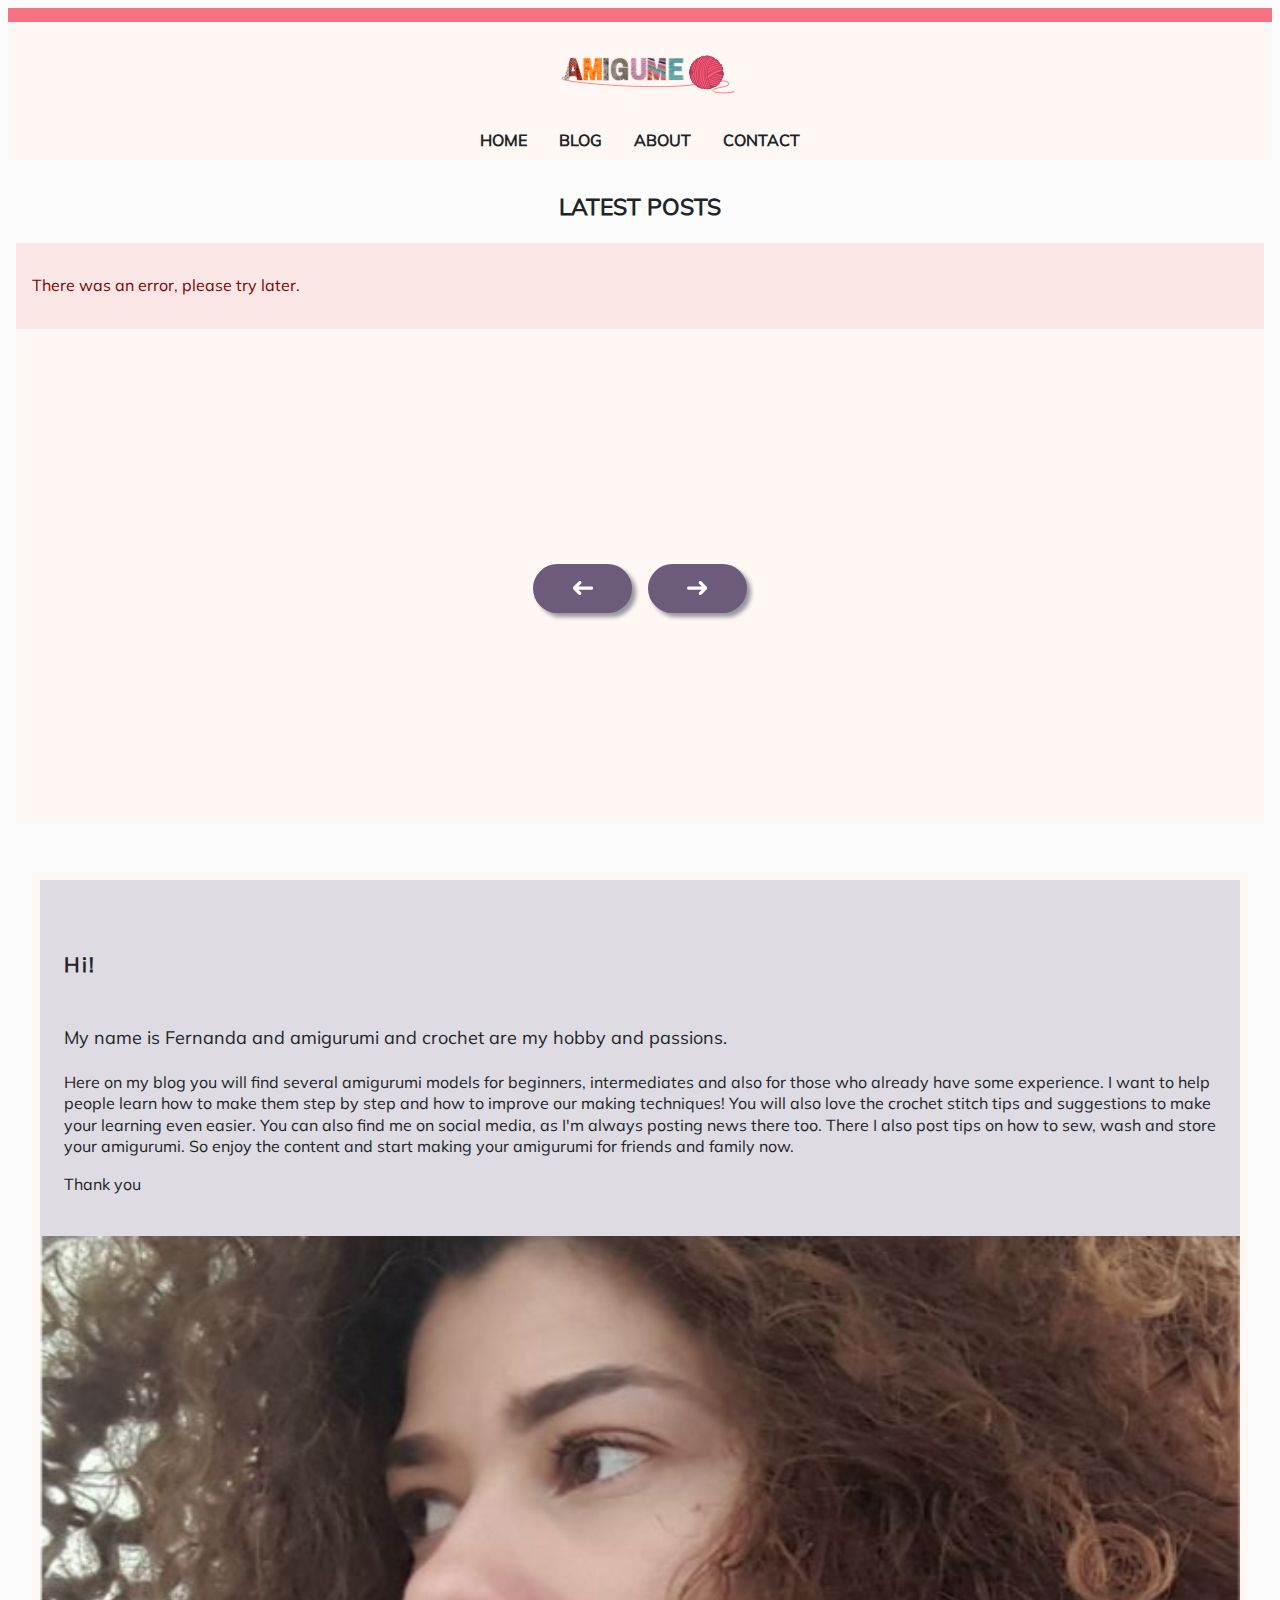
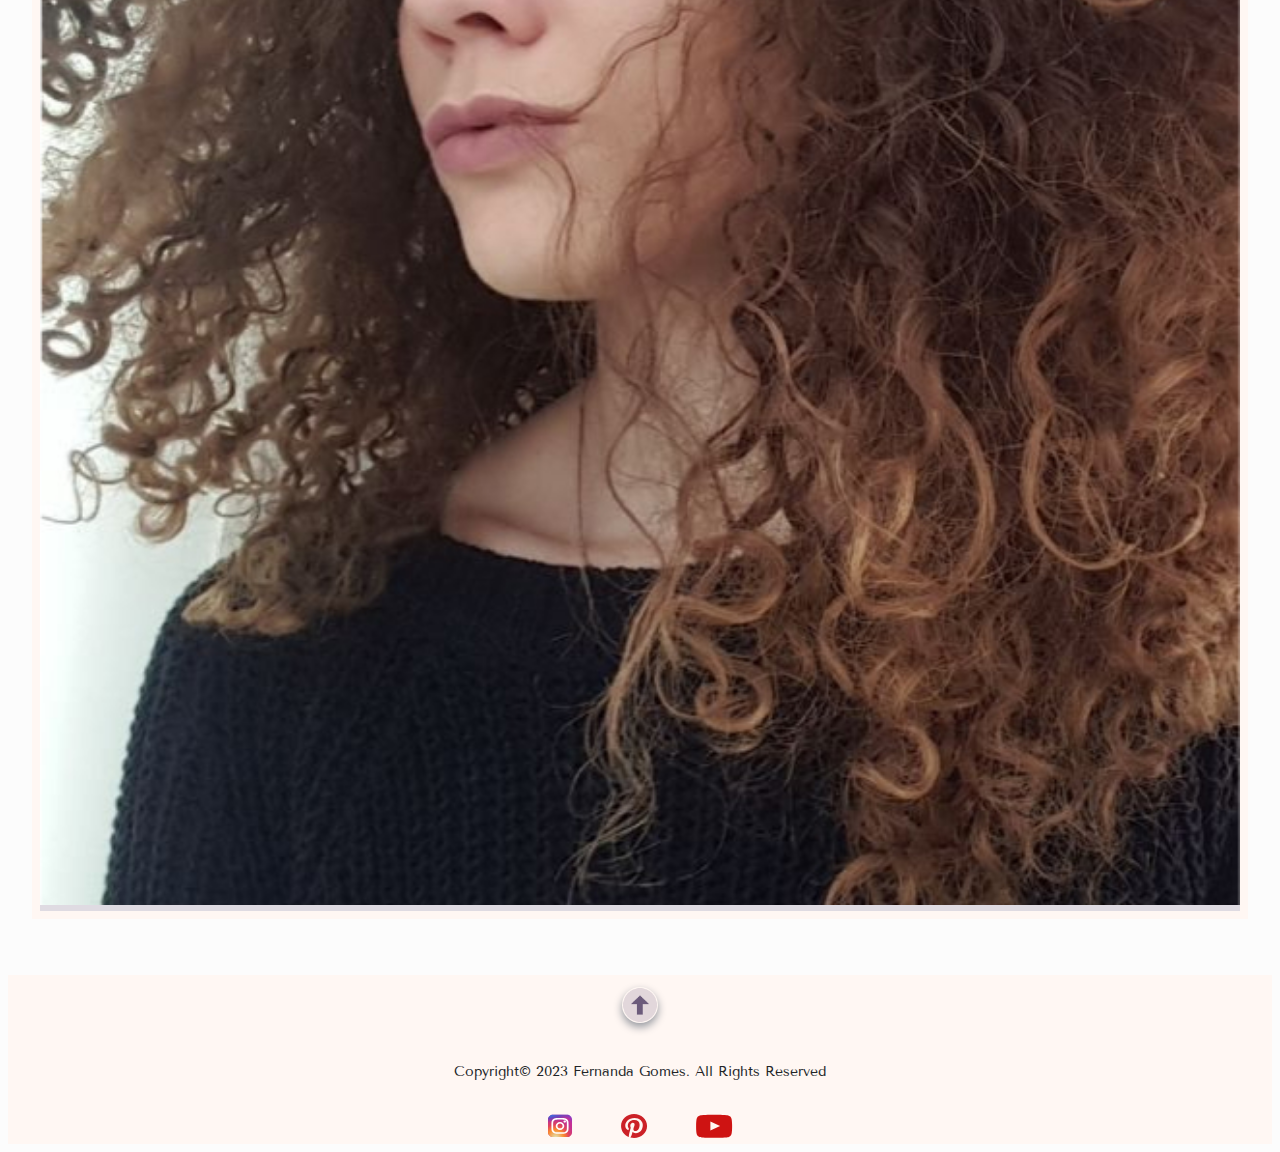
<file: index.html>
<!DOCTYPE html>
<html lang="en">

<head>
    <meta charset="UTF-8">
    <meta http-equiv="X-UA-Compatible" content="IE=edge">
    <meta name="viewport" content="width=device-width, initial-scale=1.0">
    <meta name="description"
        content="This Amigume blog provides you with many free amigurumi patterns and easy to make.">
    <title>Amigume | Home </title>
    <link rel="icon" type="image/x-icon" href="favicon.ico">
    <link rel="stylesheet" href="./css/index.css">
    <script type="module" src="./js/index.js"></script>
    <!-- Hotjar Tracking Code for Amigume -->
    <script>
        (function (h, o, t, j, a, r) {
            h.hj = h.hj || function () { (h.hj.q = h.hj.q || []).push(arguments) };
            h._hjSettings = { hjid: 3756760, hjsv: 6 };
            a = o.getElementsByTagName('head')[0];
            r = o.createElement('script'); r.async = 1;
            r.src = t + h._hjSettings.hjid + j + h._hjSettings.hjsv;
            a.appendChild(r);
        })(window, document, 'https://static.hotjar.com/c/hotjar-', '.js?sv=');
    </script>
</head>

<body>
    <!-- spinner -->
    <div id="loader" class="loading-indicator">
    </div>

    <div class="main-container">
        <header>
            <div class="logo">
                <a href="index.html">
                    <img src="assets/icons/logo.svg" alt="logo">
                </a>
            </div>
            <nav aria-label="main menu">
                <a class="active" href="index.html">HOME</a>
                <a href="posts.html">BLOG</a>
                <a href="about.html">ABOUT</a>
                <a href="contact.html">CONTACT</a>
            </nav>
        </header>

        <section class="latest-posts">
            <h1 class="page-title">
                Latest posts
            </h1>

            <!-- message error -->
            <div id="error" class="error">
                <p>There was an error, please try later.</p>
            </div>

            <!-- template card -->
            <template id="post">
                <div class="item">
                    <div class="img-carousel">
                        <a><img></a>
                    </div>
                    <div class="card-content">
                        <a>
                            <h2></h2>
                        </a>
                    </div>
                </div>
            </template>

            <!-- carousel -->
            <div id="carousel" class="carousel">
                <div id="items" class="items">
                </div>

                <div id="box-cta" class="box-cta">
                    <button id="backward-arrow" type="button" class="cta">
                        <img src="./assets/icons/backward-arrow.svg" alt="backward-arrow">
                    </button>
                    <button id="forward-arrow" type="button" class="cta">
                        <img src="./assets/icons/forward-arrow.svg" alt="forward-arrow">
                    </button>

                    <button id="backward-arrow-mobile" type="button" class="cta">
                        <img src="./assets/icons/backward-arrow.svg" alt="backward-arrow">
                    </button>
                    <button id="forward-arrow-mobile" type="button" class="cta">
                        <img src="./assets/icons/forward-arrow.svg" alt="forward-arrow">
                    </button>

                </div>
            </div>
        </section>

        <main>
            <div>
                <div class="container-welcome">
                    <div class="content">
                        <h2>Hi!</h2>
                        <h3>My name is Fernanda and amigurumi and crochet are my hobby and passions.</h3>
                        <p>Here on my blog you will find several amigurumi models for beginners, intermediates and
                            also for
                            those who already have
                            some experience. I want to help people learn how to make them step by step and how to
                            improve
                            our making techniques!
                            You will also love the crochet stitch tips and suggestions to make your learning even
                            easier.
                            You can also find me on
                            social media, as I'm always posting news there too. There I also post tips on how to
                            sew, wash
                            and store your amigurumi.
                            So enjoy the content and start making your amigurumi for friends and family now.</p>
                        <p>Thank you</p>
                    </div>

                    <div class="welcome-img">
                        <img src="./assets/images/blog/profil.photo.jpg" alt="blogger photo">
                    </div>
                </div>
            </div>
        </main>

        <footer>
            <a class="goto-top" href="#">

                <img src="assets/icons/arrow-go-to-top-svgrepo.com.png" alt="arrow up">
            </a>
            <div>
                <small>Copyright&copy; 2023 Fernanda Gomes. All Rights Reserved</small>
            </div>

            <div>
                <div class="footer-box social-media-footer">
                    <a href="https://www.instagram.com"><img src="assets/icons/icon-instagram-1-svgrepo.com.svg"
                            alt="icon Instagram"></a>
                    <a href="https://www.pinterest.com/"><img src="assets/icons/icon-pinterest-color-svgrepo.com.svg"
                            alt="icon Pinterest"></a>
                    <a href="https://www.youtube.com"><img src="assets/icons/icon-youtube-color-svgrepo.com.svg"
                            alt="icon Youtube"></a>
                </div>
            </div>
        </footer>
    </div>
</body>

</html>
</file>
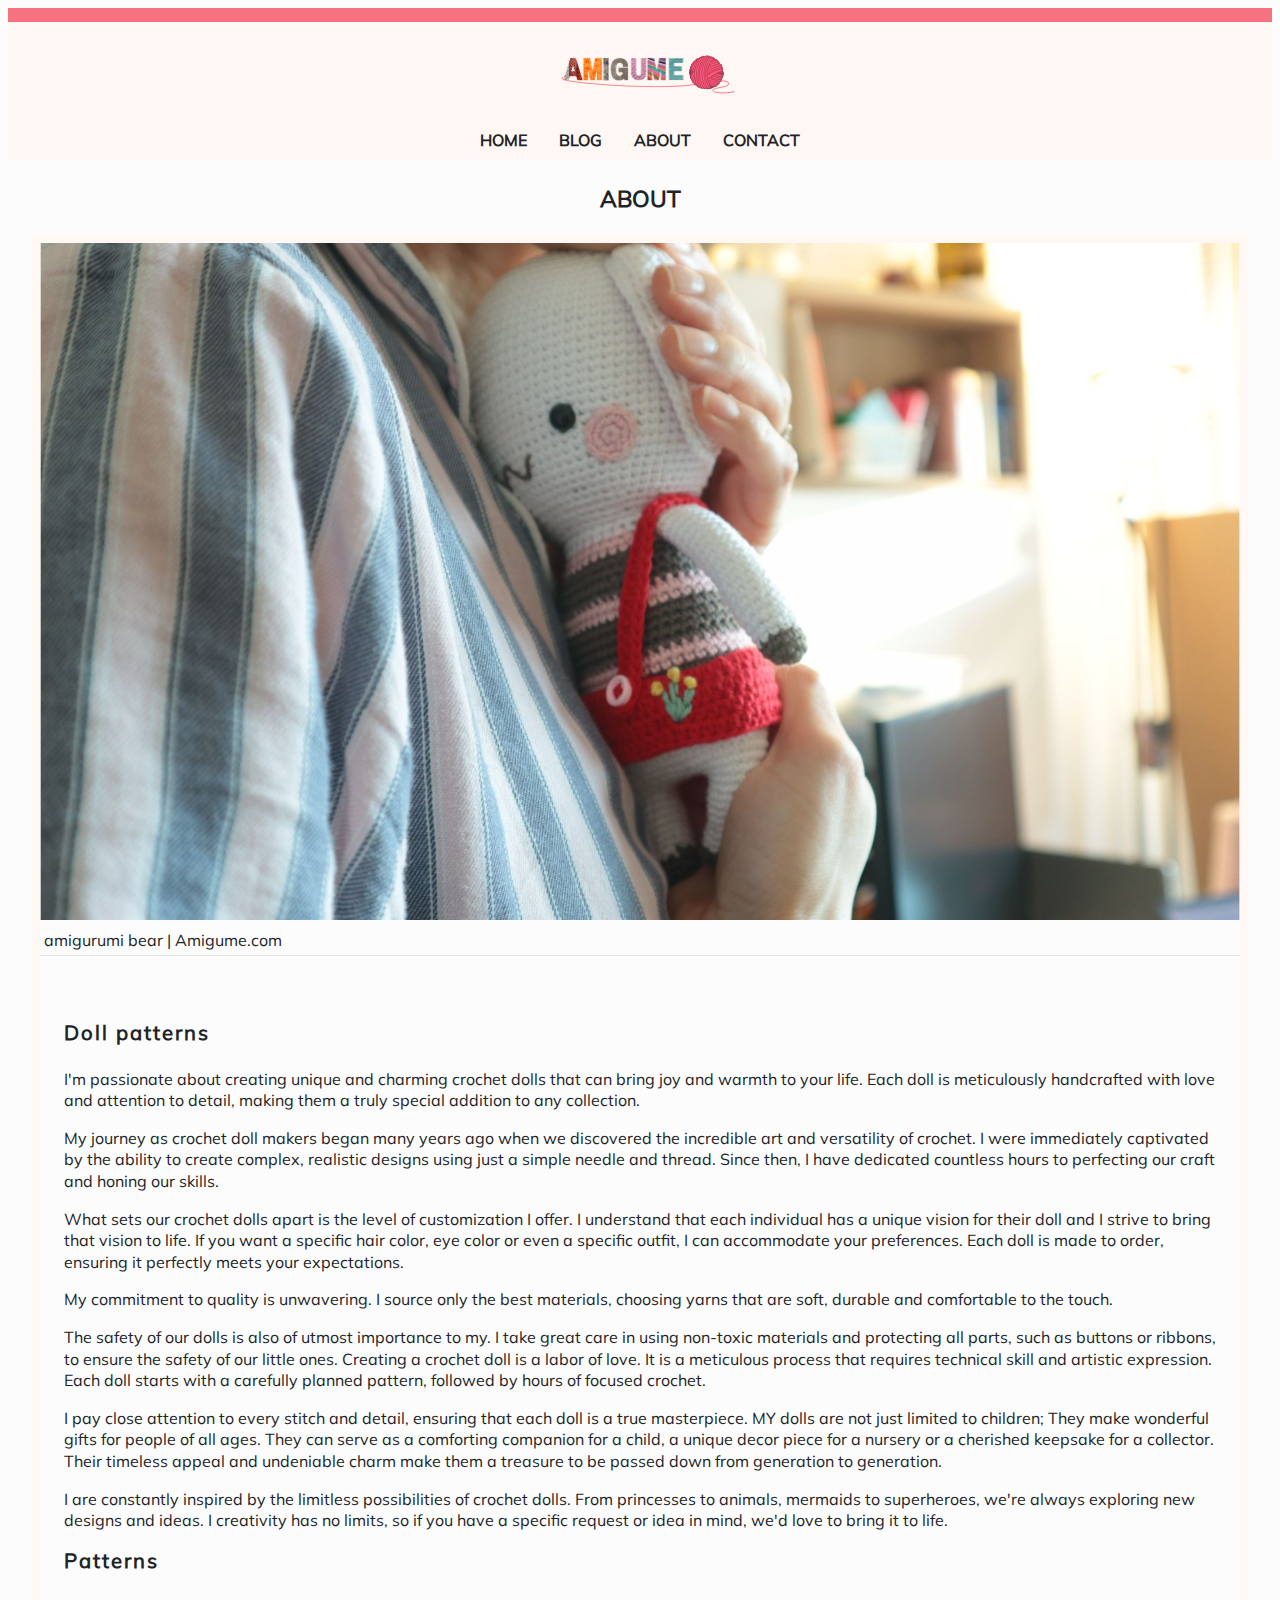
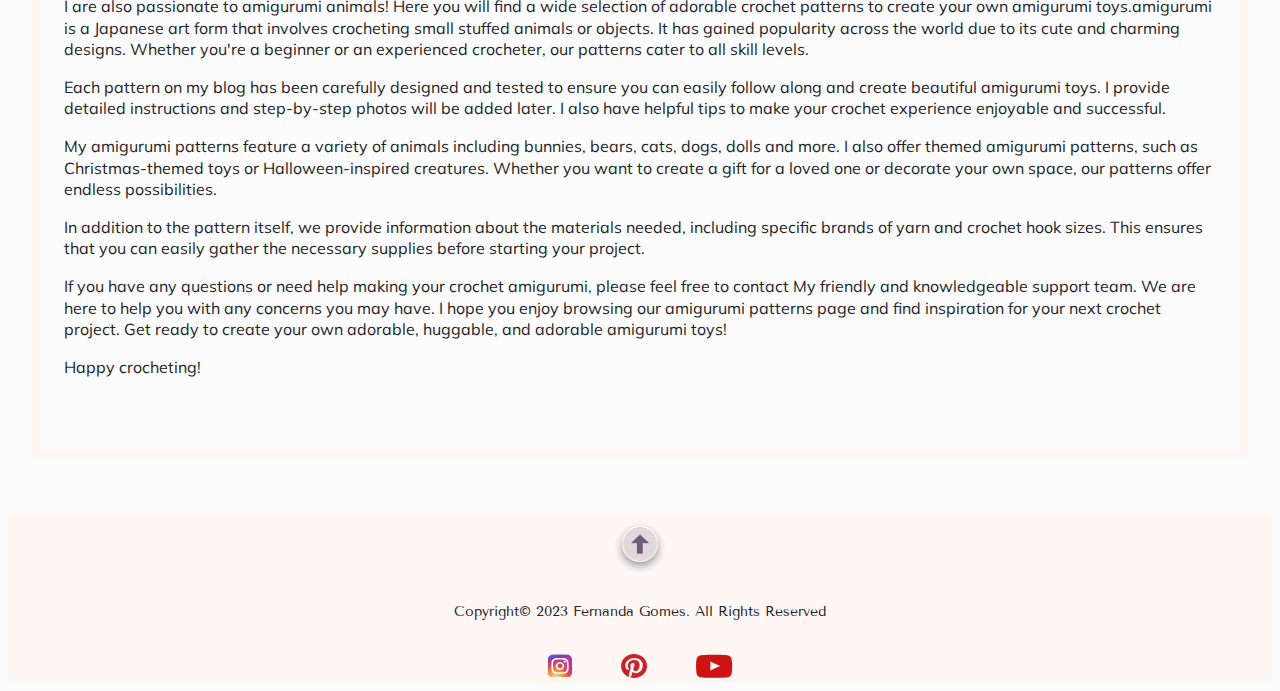
<file: about.html>
<!DOCTYPE html>
<html lang="en">

<head>
    <meta charset="UTF-8">
    <meta http-equiv="X-UA-Compatible" content="IE=edge">
    <meta name="viewport" content="width=device-width, initial-scale=1.0">
    <meta name="description"
        content="Each pattern on my blog has been carefully designed and tested to ensure you can easily follow along and create beautiful amigurumi toys.">
    <title>Amigume | About </title>
    <link rel="icon" type="image/x-icon" href="favicon.ico">
    <link rel="stylesheet" href="./css/about.css">
    <!-- Hotjar Tracking Code for Amigume -->
    <script>
        (function (h, o, t, j, a, r) {
            h.hj = h.hj || function () { (h.hj.q = h.hj.q || []).push(arguments) };
            h._hjSettings = { hjid: 3756760, hjsv: 6 };
            a = o.getElementsByTagName('head')[0];
            r = o.createElement('script'); r.async = 1;
            r.src = t + h._hjSettings.hjid + j + h._hjSettings.hjsv;
            a.appendChild(r);
        })(window, document, 'https://static.hotjar.com/c/hotjar-', '.js?sv=');
    </script>
</head>

<body>
    <div class="main-container">
        <header>
            <div class="logo">
                <a href="index.html">
                    <img src="assets/icons/logo.svg" alt="logo">
                </a>
            </div>
            <nav aria-label="main menu">
                <a href="index.html">HOME</a>
                <a href="posts.html">BLOG</a>
                <a href="about.html">ABOUT</a>
                <a href="contact.html">CONTACT</a>
            </nav>
        </header>

        <div class="title">
            <h1 class="page-title">About</h1>
        </div>

        <main>
            <article>
                <figure>
                    <img src="./assets/images/blog/blogger-photo.jpg" alt="Blogger photo">
                    <figcaption>amigurumi bear | Amigume.com</figcaption>
                </figure>
                <div class="post-content">
                    <h2>Doll patterns</h2>
                    <p>I'm passionate about creating unique and charming crochet dolls that can bring joy and warmth to
                        your life.
                        Each doll is meticulously handcrafted with love and attention to detail, making them a truly
                        special addition to any
                        collection.
                    </p>
                    <p>My journey as crochet doll makers began many years ago when we discovered the incredible art and
                        versatility of crochet.
                        I were immediately captivated by the ability to create complex, realistic designs using just a
                        simple needle and thread.
                        Since then, I have dedicated countless hours to perfecting our craft and honing our skills.
                    </p>
                    <p>What sets our crochet dolls apart is the level of customization I offer.
                        I understand that each individual has a unique vision for their doll and I strive to bring that
                        vision to life. If you
                        want a specific hair color,
                        eye color or even a specific outfit,
                        I can accommodate your preferences. Each doll is made to order, ensuring it perfectly meets your
                        expectations.
                    </p>
                    <p>My commitment to quality is unwavering.
                        I source only the best materials, choosing yarns that are soft, durable and comfortable to the
                        touch.
                    </p>
                    <p>The safety of our dolls is also of utmost importance to my.
                        I take great care in using non-toxic materials and protecting all parts, such as buttons or
                        ribbons, to ensure the
                        safety of our little ones.
                        Creating a crochet doll is a labor of love. It is a meticulous process that requires technical
                        skill and artistic
                        expression.
                        Each doll starts with a carefully planned pattern, followed by hours of focused crochet.
                    </p>
                    <p>I pay close attention to every stitch and detail, ensuring that each doll is a true masterpiece.
                        MY dolls are not just limited to children; They make wonderful gifts for people of all ages.
                        They can serve as a comforting companion for a child,
                        a unique decor piece for a nursery or a cherished keepsake for a collector.
                        Their timeless appeal and undeniable charm make them a treasure to be passed down from
                        generation to generation.
                    </p>
                    <p>I are constantly inspired by the limitless possibilities of crochet dolls.
                        From princesses to animals, mermaids to superheroes, we're always exploring new designs and
                        ideas.
                        I creativity has no limits, so if you have a specific request or idea in mind, we'd love to
                        bring it to life.
                    </p>
                    <h2>Patterns</h2>
                    <p>I are also passionate to amigurumi animals!
                        Here you will find a wide selection of adorable crochet patterns to create your own amigurumi
                        toys.amigurumi is a Japanese art form that involves crocheting small stuffed animals or objects.
                        It has gained popularity across the world due to its cute and charming designs.
                        Whether you're a beginner or an experienced crocheter, our patterns cater to all skill levels.
                    </p>
                    <p>Each pattern on my blog has been carefully designed and tested to ensure you can easily follow
                        along and create
                        beautiful amigurumi toys.
                        I provide detailed instructions and step-by-step photos will be added later.
                        I also have helpful tips to make your crochet experience enjoyable and successful.
                    </p>
                    <p>My amigurumi patterns feature a variety of animals including bunnies, bears, cats, dogs, dolls
                        and more.
                        I also offer themed amigurumi patterns, such as Christmas-themed toys or Halloween-inspired
                        creatures.
                        Whether you want to create a gift for a loved one or decorate your own space, our patterns offer
                        endless possibilities.
                    </p>
                    <p>In addition to the pattern itself, we provide information about the materials needed, including
                        specific brands of yarn
                        and crochet hook sizes.
                        This ensures that you can easily gather the necessary supplies before starting your project.
                    </p>
                    <p>If you have any questions or need help making your crochet amigurumi, please feel free to contact
                        My friendly and knowledgeable support team. We are here to help you with any concerns you may
                        have.
                        I hope you enjoy browsing our amigurumi patterns page and find inspiration for your next crochet
                        project.
                        Get ready to create your own adorable, huggable, and adorable amigurumi toys!</p>
                    <p>Happy crocheting!</p>
                </div>
            </article>
        </main>

        <aside class="whoiam">
            <div>
                <div>
                    <figure>
                        <img src="./assets/images/blog/profile.photo.png" alt="profile image" class="fit-image">
                    </figure>
                </div>

                <section>
                    <h2>Hi!</h2>

                    <h3>
                        My name is Fernanda and amigurumi and crochet are my hobby and passions.
                    </h3>

                    <p>Here on my blog you will find several amigurumi models for beginners,
                        intermediates and
                        also
                        for
                        those who already have
                        some experience. I want to help people learn how to make them step by step and how
                        to
                        improve
                        our
                        making techniques!
                    </p>

                    <p>You will also love the crochet stitch tips and suggestions to make your learning
                        even
                        easier. You
                        can also find me on
                        social media, as I'm always posting news there too. There I also post tips on how to
                        sew,
                        wash and
                        store your amigurumi.
                    </p>

                    <p>
                        So enjoy the content and start making your amigurumi for friends and family now.
                    </p>
                    <p>Thank you</p>
                </section>
            </div>
        </aside>

        <footer>
            <a class="goto-top" href="#">

                <img src="assets/icons/arrow-go-to-top-svgrepo.com.png" alt="arrow up">
            </a>

            <div>
                <small>Copyright&copy; 2023 Fernanda Gomes. All Rights Reserved</small>
            </div>

            <div>
                <div class="footer-box social-media-footer">
                    <a href="https://www.instagram.com"><img src="assets/icons/icon-instagram-1-svgrepo.com.svg"
                            alt="icon Instagram"></a>
                    <a href="https://www.pinterest.com/"><img src="assets/icons/icon-pinterest-color-svgrepo.com.svg"
                            alt="icon Pinterest"></a>
                    <a href="https://www.youtube.com"><img src="assets/icons/icon-youtube-color-svgrepo.com.svg"
                            alt="icon Youtube"></a>
                </div>
            </div>
        </footer>
    </div>
</body>

</html>
</file>
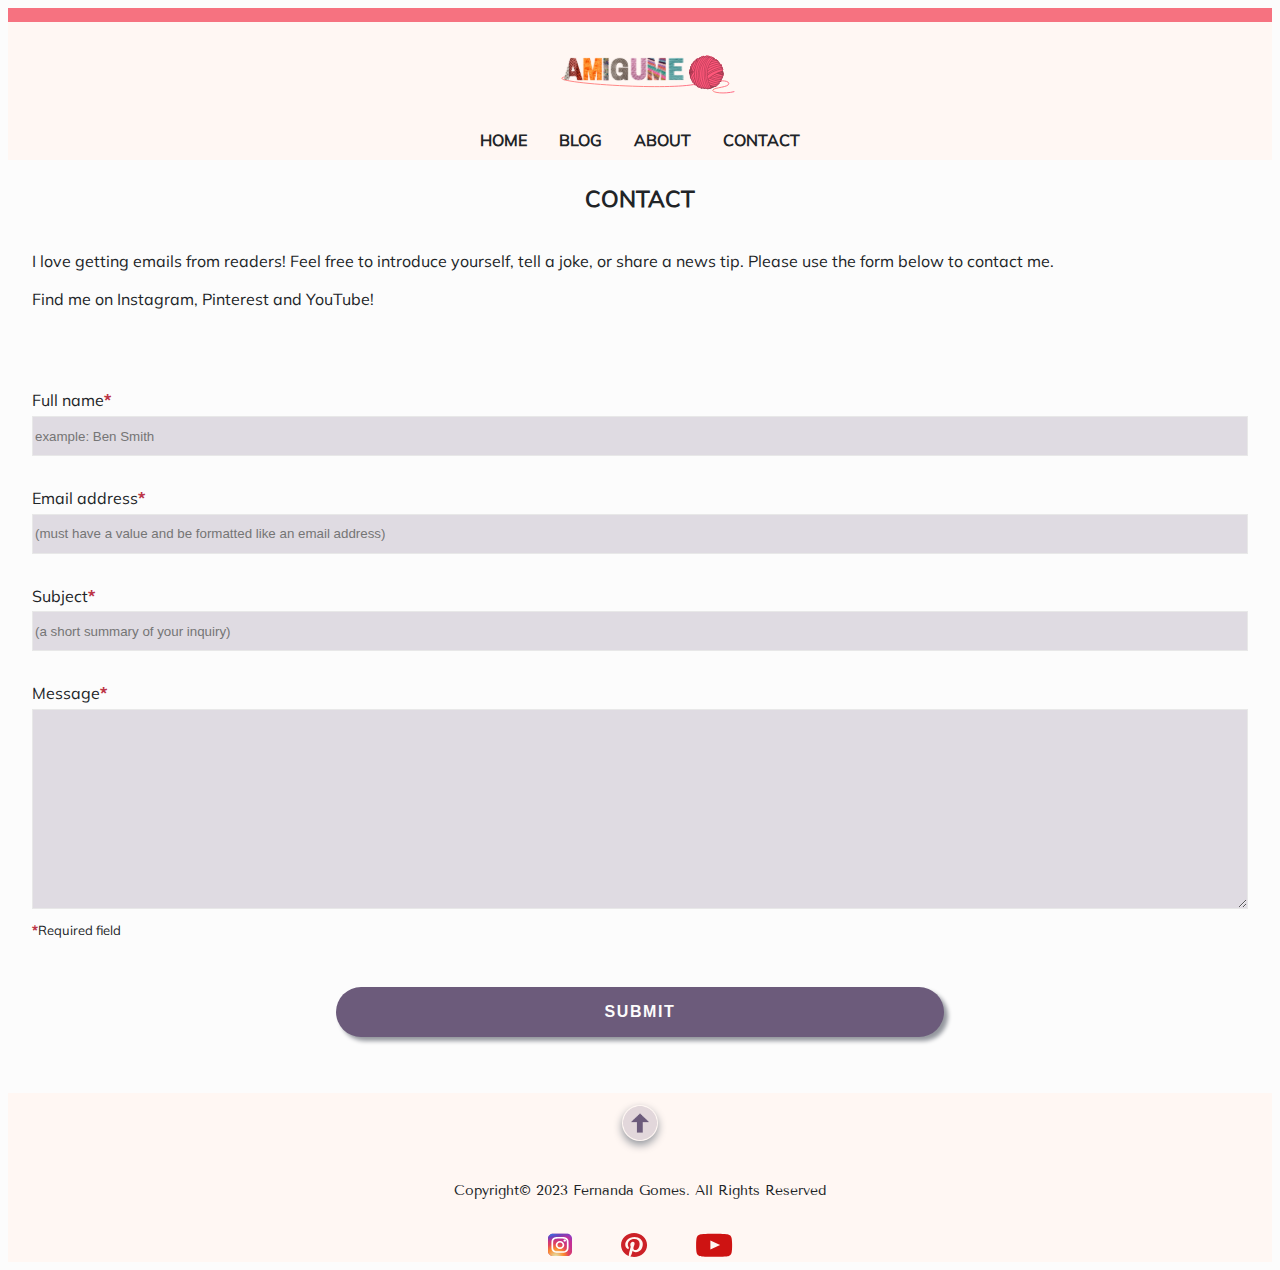
<file: contact.html>
<!DOCTYPE html>
<html lang="en">

<head>
    <meta charset="UTF-8">
    <meta http-equiv="X-UA-Compatible" content="IE=edge">
    <meta name="viewport" content="width=device-width, initial-scale=1.0">
    <meta name="description" content="Get in touch with me if you would like more information about the patterns.">
    <title>Amigume | Contact </title>
    <link rel="icon" type="image/x-icon" href="favicon.ico">
    <link rel="stylesheet" href="./css/contact.css">
    <script type="module" src="/js/contact.js"></script>
    <!-- Hotjar Tracking Code for Amigume -->
    <script>
        (function (h, o, t, j, a, r) {
            h.hj = h.hj || function () { (h.hj.q = h.hj.q || []).push(arguments) };
            h._hjSettings = { hjid: 3756760, hjsv: 6 };
            a = o.getElementsByTagName('head')[0];
            r = o.createElement('script'); r.async = 1;
            r.src = t + h._hjSettings.hjid + j + h._hjSettings.hjsv;
            a.appendChild(r);
        })(window, document, 'https://static.hotjar.com/c/hotjar-', '.js?sv=');
    </script>
</head>

<body>
    <div class="main-container">
        <header>
            <div class="logo">
                <a href="index.html">
                    <img src="assets/icons/logo.svg" alt="logo">
                </a>
            </div>
            <nav aria-label="main menu">
                <a class="active" href="index.html">HOME</a>
                <a href="posts.html">BLOG</a>
                <a href="about.html">ABOUT</a>
                <a href="contact.html">CONTACT</a>
            </nav>
        </header>

        <div class="title">
            <h1 class="page-title">Contact</h1>
        </div>
        <main>
            <dialog>
                <div class="container-dialog">
                    <h1>Thank you</h1>
                    <p>You have successfully sent your message. We'll get in touch with you as soon as
                        possible!
                    </p>
                    <div class="cta">
                        <a href="./index.html">Home</a>
                    </div>
                </div>
            </dialog>

            <div>
                <div class="post-content">
                    <p>I love getting emails from readers! Feel free to introduce yourself, tell a joke, or share a news
                        tip. Please use the form below to contact me.
                    </p>
                    <p>Find me on Instagram, Pinterest and YouTube!</p>
                </div>

                <form id="contact-form" method="get">
                    <div class="name-email">
                        <div class="field-name">
                            <label for="input-name">Full name<span class="required" aria-hidden="true">*</span></label>
                            <input id="input-name" type="text" name="name" required placeholder="example: Ben Smith">
                            <div class="message-error" id="name-error">Please enter your full name</div>
                        </div>

                        <div class="field-email">
                            <label for="input-email">Email address<span class="required"
                                    aria-hidden="true">*</span></label>
                            <input id="input-email" type="email" name="email" required
                                placeholder="(must have a value and be formatted like an email address)">
                            <div class="message-error" id="email-error">Please enter a valid email address</div>
                        </div>
                    </div>
                    <div>
                        <label for="input-subject">Subject<span class="required" aria-hidden="true">*</span></label>
                        <input id="input-subject" type="text" name="subject" required
                            placeholder="(a short summary of your inquiry)">
                        <div class="message-error" id="subject-error">Please type the subject</div>
                    </div>
                    <div>
                        <label for="input-message">Message<span class="required" aria-hidden="true">*</span></label>
                        <textarea id="input-message" name="input-message" minlength="10" required></textarea>
                        <div class="message-error" id="message-error">Please type at least 10 characters in the message
                        </div>
                    </div>
                    <div class="required-field">
                        <p><span class="required" aria-hidden="true">*</span>Required field</p>
                    </div>
                    <div>
                        <button type="button" class="cta">
                            Submit
                        </button>
                    </div>
                </form>
            </div>
        </main>

        <aside class="whoiam">
            <div>
                <section>
                    <figure>
                        <img src="./assets/images/blog/profile.photo.png" alt="profile image" class="fit-image">
                    </figure>
                </section>

                <section>
                    <h2>Hi!</h2>

                    <h3>
                        My name is Fernanda and amigurumi and crochet are my hobby and passions.
                    </h3>

                    <p>Here on my blog you will find several amigurumi models for beginners,
                        intermediates and
                        also
                        for
                        those who already have
                        some experience. I want to help people learn how to make them step by step and how
                        to
                        improve
                        our
                        making techniques!
                    </p>

                    <p>You will also love the crochet stitch tips and suggestions to make your learning
                        even
                        easier. You
                        can also find me on
                        social media, as I'm always posting news there too. There I also post tips on how to
                        sew,
                        wash and
                        store your amigurumi.
                    </p>

                    <p>
                        So enjoy the content and start making your amigurumi for friends and family now.
                    </p>
                    <p>Thank you</p>
                </section>
            </div>
        </aside>

        <footer>
            <a class="goto-top" href="#">

                <img src="assets/icons/arrow-go-to-top-svgrepo.com.png" alt="arrow up">
            </a>

            <div>
                <small>Copyright&copy; 2023 Fernanda Gomes. All Rights Reserved</small>
            </div>

            <div>
                <div class="footer-box social-media-footer">
                    <a href="https://www.instagram.com"><img src="assets/icons/icon-instagram-1-svgrepo.com.svg"
                            alt="icon Instagram"></a>
                    <a href="https://www.pinterest.com/"><img src="assets/icons/icon-pinterest-color-svgrepo.com.svg"
                            alt="icon Pinterest"></a>
                    <a href="https://www.youtube.com"><img src="assets/icons/icon-youtube-color-svgrepo.com.svg"
                            alt="icon Youtube"></a>
                </div>
            </div>
        </footer>
    </div>
</body>

</html>
</file>
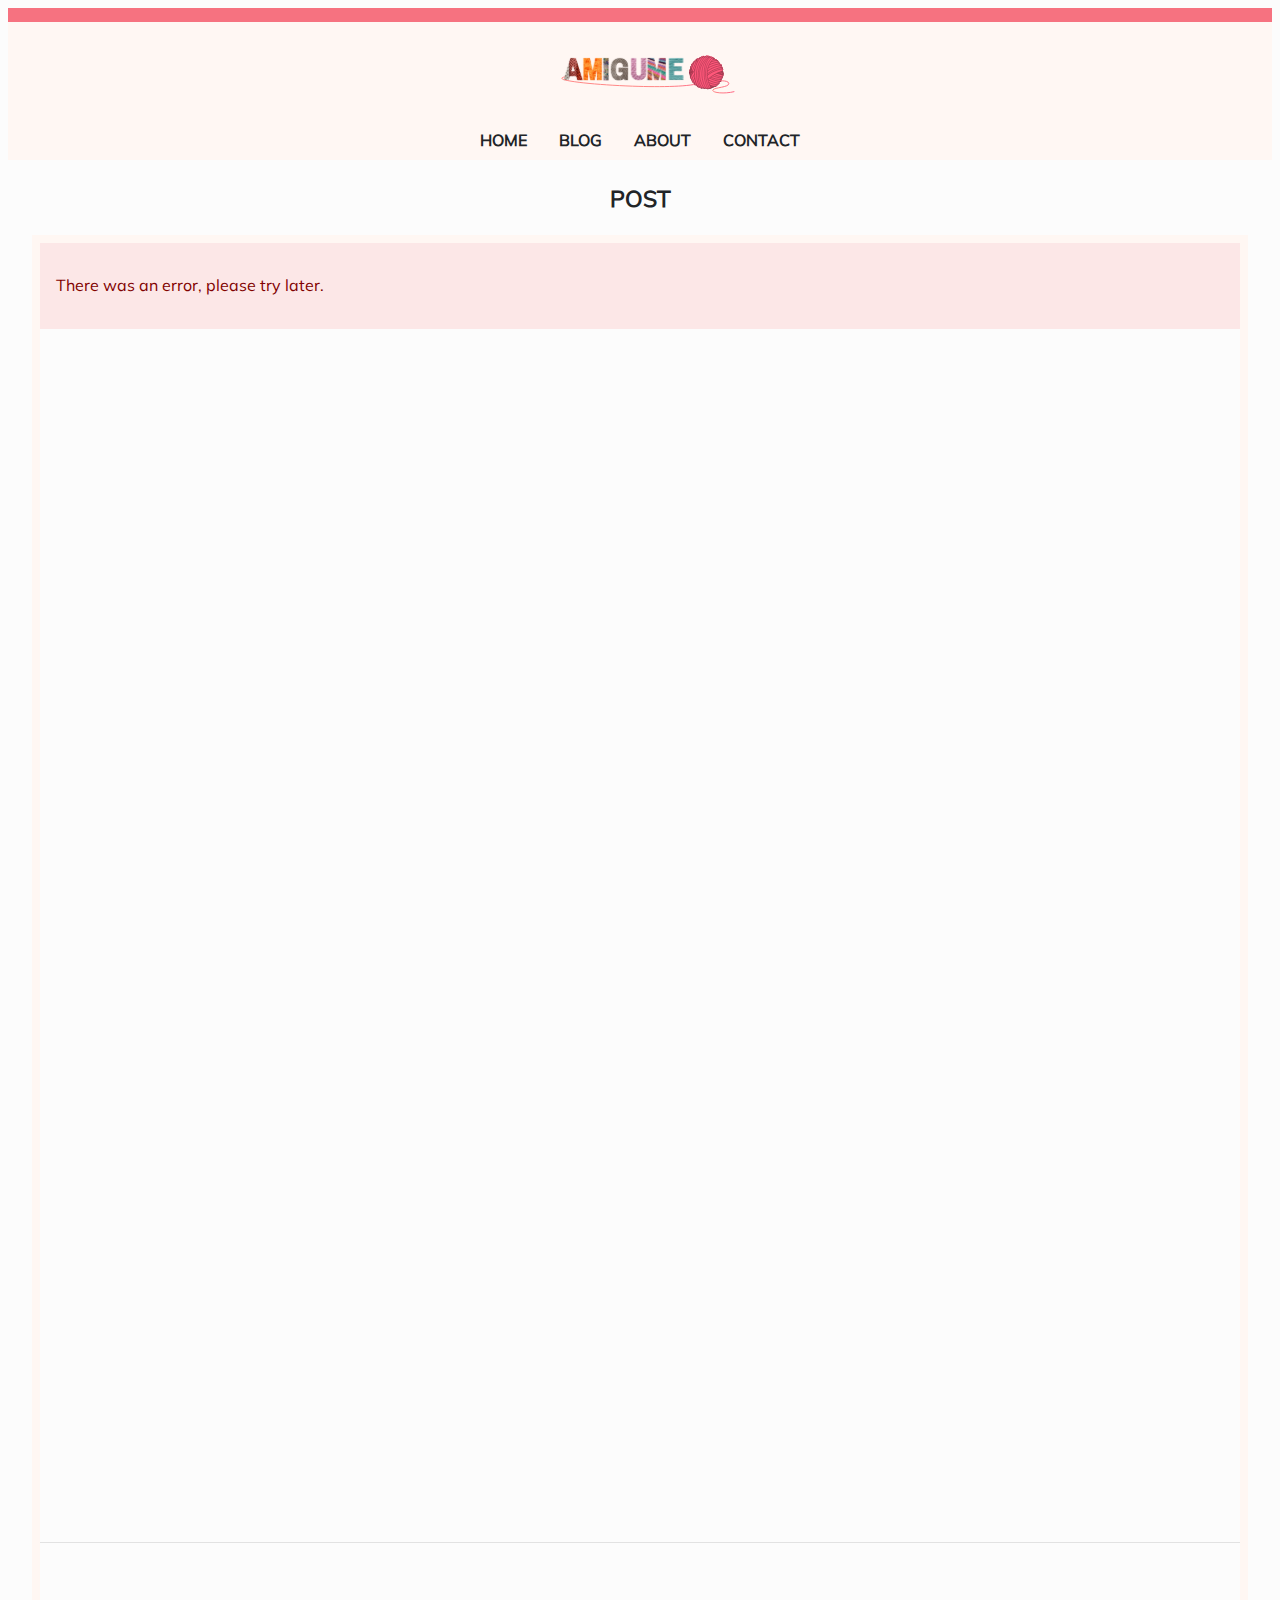
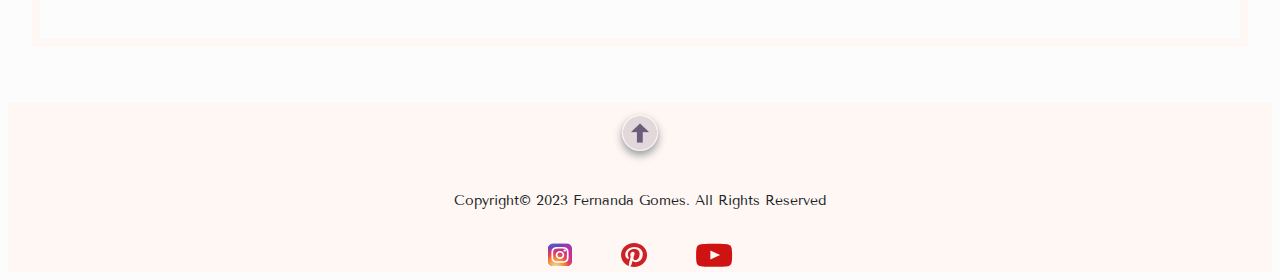
<file: post.html>
<!DOCTYPE html>
<html lang="en">

<head>
    <meta charset="UTF-8">
    <meta http-equiv="X-UA-Compatible" content="IE=edge">
    <meta name="viewport" content="width=device-width, initial-scale=1.0">
    <meta name="description" content="This post takes you step-by-step through making the easiest amigurumi.">
    <title>Amigume | Post </title>
    <link rel="icon" type="image/x-icon" href="favicon.ico">
    <link rel="stylesheet" href="./css/post.css">
    <script type="module" src="js/post.js"></script>
    <!-- Hotjar Tracking Code for Amigume -->
    <script>
        (function (h, o, t, j, a, r) {
            h.hj = h.hj || function () { (h.hj.q = h.hj.q || []).push(arguments) };
            h._hjSettings = { hjid: 3756760, hjsv: 6 };
            a = o.getElementsByTagName('head')[0];
            r = o.createElement('script'); r.async = 1;
            r.src = t + h._hjSettings.hjid + j + h._hjSettings.hjsv;
            a.appendChild(r);
        })(window, document, 'https://static.hotjar.com/c/hotjar-', '.js?sv=');
    </script>
</head>

<body>
    <dialog>
        <!-- <div class="container-dialog"> -->
        <div class="container-figure">
            <figure>
                <img src="./assets/images/blog/blogger-photo.jpg" alt="Blogger photo">
                <figcaption>Blogger photo | Amigume.com</figcaption>
            </figure>
        </div>
        <!-- </div> -->
    </dialog>

    <div class="main-container">
        <header>
            <div class="logo">
                <a href="index.html">
                    <img src="assets/icons/logo.svg" alt="logo">
                </a>
            </div>
            <nav aria-label="main menu">
                <a class="active" href="index.html">HOME</a>
                <a href="posts.html">BLOG</a>
                <a href="about.html">ABOUT</a>
                <a href="contact.html">CONTACT</a>
            </nav>
        </header>

        <div id="title" class="title">
            <h1 class="page-title">Post</h1>
        </div>

        <main>
            <article>
                <!-- spinner -->
                <div id="loader" class="loading-indicator"></div>

                <!-- message error -->
                <div id="error" class="error">
                    <p>There was an error, please try later.</p>
                </div>

                <!-- start API Wordpress -->
                <figure>
                    <img src="[data-uri]"
                        alt="image">
                    <figcaption></figcaption>
                </figure>
                <div id="post-content" class="post-content">
                </div>

                <!-- end API Wordpress -->
            </article>

        </main>

        <aside class="whoiam">
            <div>
                <section>
                    <figure>
                        <img src="./assets/images/blog/profile.photo.png" alt="profile image" class="fit-image">
                    </figure>
                </section>

                <section>
                    <h2>Hi!</h2>

                    <h3>
                        My name is Fernanda and amigurumi and crochet are my hobby and passions.
                    </h3>

                    <p>Here on my blog you will find several amigurumi models for beginners,
                        intermediates and
                        also
                        for
                        those who already have
                        some experience. I want to help people learn how to make them step by step and how
                        to
                        improve
                        our
                        making techniques!
                    </p>

                    <p>You will also love the crochet stitch tips and suggestions to make your learning
                        even
                        easier. You
                        can also find me on
                        social media, as I'm always posting news there too. There I also post tips on how to
                        sew,
                        wash and
                        store your amigurumi.
                    </p>

                    <p>
                        So enjoy the content and start making your amigurumi for friends and family now.
                    </p>
                    <p>Thank you</p>
                </section>
            </div>
        </aside>

        <footer>
            <a class="goto-top" href="#">

                <img src="assets/icons/arrow-go-to-top-svgrepo.com.png" alt="arrow up">
            </a>

            <div>
                <small>Copyright&copy; 2023 Fernanda Gomes. All Rights Reserved</small>
            </div>

            <div>
                <div class="footer-box social-media-footer">
                    <a href="https://www.instagram.com"><img src="assets/icons/icon-instagram-1-svgrepo.com.svg"
                            alt="icon Instagram"></a>
                    <a href="https://www.pinterest.com/"><img src="assets/icons/icon-pinterest-color-svgrepo.com.svg"
                            alt="icon Pinterest"></a>
                    <a href="https://www.youtube.com"><img src="assets/icons/icon-youtube-color-svgrepo.com.svg"
                            alt="icon Youtube"></a>
                </div>
            </div>
        </footer>
    </div>
</body>

</html>
</file>
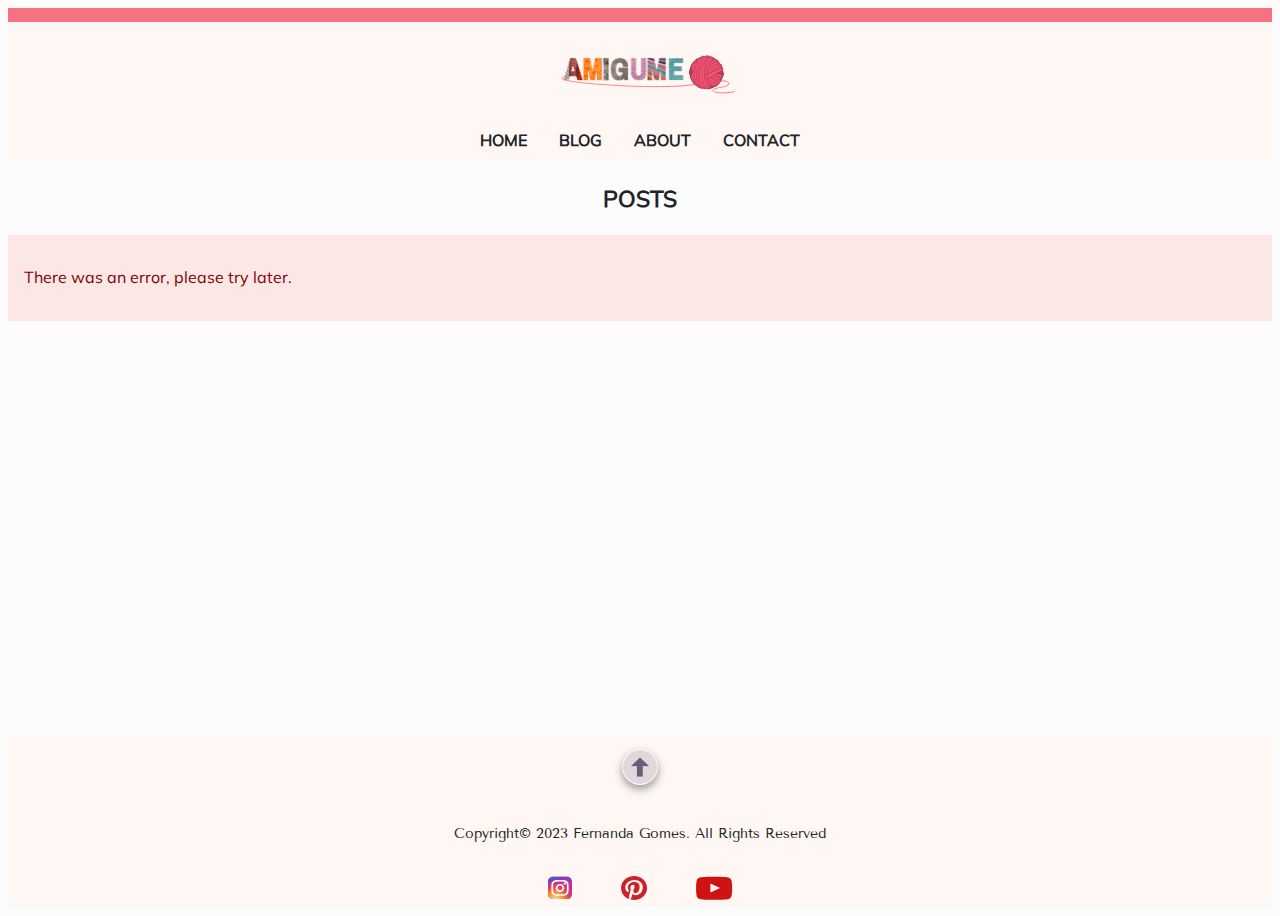
<file: posts.html>
<!DOCTYPE html>
<html lang="en">

<head>
    <meta charset="UTF-8">
    <meta http-equiv="X-UA-Compatible" content="IE=edge">
    <meta name="viewport" content="width=device-width, initial-scale=1.0">
    <meta name="description"
        content="Here you will find a variety of amigurumi patterns, including rabbits, bears, cats, dogs, dolls and more.">
    <title>Amigume | Posts </title>
    <link rel="icon" type="image/x-icon" href="favicon.ico">
    <link rel="stylesheet" href="./css/posts.css">
    <script type="module" src="js/posts.js"></script>
    <!-- Hotjar Tracking Code for Amigume -->
    <script>
        (function (h, o, t, j, a, r) {
            h.hj = h.hj || function () { (h.hj.q = h.hj.q || []).push(arguments) };
            h._hjSettings = { hjid: 3756760, hjsv: 6 };
            a = o.getElementsByTagName('head')[0];
            r = o.createElement('script'); r.async = 1;
            r.src = t + h._hjSettings.hjid + j + h._hjSettings.hjsv;
            a.appendChild(r);
        })(window, document, 'https://static.hotjar.com/c/hotjar-', '.js?sv=');
    </script>
</head>

<body>
    <!-- spinner -->
    <div id="loader" class="loading-indicator"></div>

    <div class="main-container">
        <header>
            <div class="logo">
                <a href="index.html">
                    <img src="assets/icons/logo.svg" alt="logo">
                </a>
            </div>
            <nav aria-label="main menu">
                <a href="index.html">HOME</a>
                <a href="posts.html">BLOG</a>
                <a href="about.html">ABOUT</a>
                <a href="contact.html">CONTACT</a>
            </nav>
        </header>

        <div class="title">
            <h1 class="page-title">Posts</h1>

            <!-- message error -->
            <div id="error" class="error">
                <p>There was an error, please try later.</p>
            </div>
        </div>

        <main>
            <article>
                <!-- template card -->
                <template id="post">
                    <div>
                        <a><img></a>
                        <div class="card-content">
                            <a>
                                <h2></h2>
                            </a>
                            <div class="card-text text_small">
                                <div class="author">
                                    <p>By<span></span></p>
                                </div>
                                <p id="date"></p>
                            </div>
                            <p>
                            </p>
                            <div class="reading">
                                <a class="display-font">Continue reading</a>
                            </div>
                        </div>
                    </div>
                </template>
                <!-- the end -->

                <!-- start API Wordpress -->

                <div class="wrap" id="posts">
                </div>

                <div id="view-more" class="box-cta">
                    <button type="submit" class="cta">
                        View more
                    </button>
                </div>

                <!-- end API Wordpress -->

            </article>
        </main>

        <aside class="whoiam">
            <div>

                <section>
                    <figure>
                        <img src="./assets/images/blog/profile.photo.png" alt="profile image" class="fit-image">
                    </figure>
                </section>

                <section>
                    <h2>Hi!</h2>

                    <h3>
                        My name is Fernanda and amigurumi and crochet are my hobby and passions.
                    </h3>

                    <p>Here on my blog you will find several amigurumi models for beginners,
                        intermediates and
                        also
                        for
                        those who already have
                        some experience. I want to help people learn how to make them step by step and how
                        to
                        improve
                        our
                        making techniques!
                    </p>

                    <p>You will also love the crochet stitch tips and suggestions to make your learning
                        even
                        easier. You
                        can also find me on
                        social media, as I'm always posting news there too. There I also post tips on how to
                        sew,
                        wash and
                        store your amigurumi.
                    </p>

                    <p>
                        So enjoy the content and start making your amigurumi for friends and family now.
                    </p>
                    <p>Thank you</p>
                </section>

            </div>
        </aside>

        <footer>
            <a class="goto-top" href="#">

                <img src="assets/icons/arrow-go-to-top-svgrepo.com.png" alt="arrow up">
            </a>

            <div>
                <small>Copyright&copy; 2023 Fernanda Gomes. All Rights Reserved</small>
            </div>

            <div>
                <div class="footer-box social-media-footer">
                    <a href="https://www.instagram.com"><img src="assets/icons/icon-instagram-1-svgrepo.com.svg"
                            alt="icon Instagram"></a>
                    <a href="https://www.pinterest.com/"><img src="assets/icons/icon-pinterest-color-svgrepo.com.svg"
                            alt="icon Pinterest"></a>
                    <a href="https://www.youtube.com"><img src="assets/icons/icon-youtube-color-svgrepo.com.svg"
                            alt="icon Youtube"></a>
                </div>
            </div>
        </footer>
    </div>
</body>

</html>
</file>
<file: css/index.css>
@import "./templates.css";
@import "./carousel.css";

/* --------site layout [structure]------- */

main {
  grid-area: 4 / 2 / span 1 / span 12;
}

.main-container .latest-posts {
  grid-area: 3 / 1 / span 1 / span 14;
  padding: 8px;
}

/* -----------welcome container--------- */

.container-welcome {
  display: flex;

  margin-top: 136px;
  border: var(--my-border);
  background-color: var(--color-lightPurple);
}

.container-welcome .content {
  flex-basis: 50%;

  padding: 8px;
  margin: 16px;
}

.container-welcome .content h2 {
  font-weight: bold;
}

.container-welcome .welcome-img {
  flex-basis: 50%;
}

.container-welcome .welcome-img img {
  width: 100%;
  height: 100%;
  object-fit: cover;
}

/* -------Styles for mobile 390px------- */

@media only screen and (max-width: 1340px) {
  main {
    grid-area: 4 / 2 / span 1 / span 4;
  }

  .container-welcome {
    display: flex;
    flex-direction: column;

    margin-top: 40px;
  }
}
</file>
<file: css/about.css>
@import "./templates.css";
@import "./aside.css";

/* -------------site layout [structure]------------ */

main {
  grid-area: 3 / 2 / span 1 / span 8;
}

/* ---------------------article--------------------- */

article .post-content {
  column-count: 2;
  padding: 8px;
  margin: 16px;
  margin-bottom: 48px;
}

article h2 {
  margin-top: 0;
}

/* ---------------Styles for mobile 390px------------ */

@media only screen and (max-width: 1340px) {
  main {
    grid-area: 3 / 2 / span 1 / span 4;
  }

  aside {
    display: none;
  }

  article .post-content {
    column-count: 1;
  }
}
</file>
<file: css/contact.css>
@import "./templates.css";
@import "./aside.css";

/* ------site layout [structure]--- */

main {
  grid-area: 3 / 2 / span 1 / span 8;
}

/* -------------dialog------------- */

.container-dialog h1 {
  margin-top: 0;
}

dialog button {
  margin-top: 32px;
}

dialog .cta {
  width: 48vw;
}

/* --------------form----------------*/

form {
  display: flex;
  flex-direction: column;
}

form > div {
  display: flex;
  flex-direction: column;
  margin-top: 32px;
  width: 100%;
}

.name-email {
  display: flex;
  flex-direction: row;
  justify-content: space-between;
  gap: 24px;
}

.name-email > div {
  display: flex;
  flex-direction: column;

  margin-top: 32px;
  width: 100%;
}

.field-name {
  flex-basis: 50%;
}

.field-email {
  flex-basis: 50%;
}

.required-field {
  margin-top: 0;
}

.required-field p {
  padding-top: 0;
  font-size: small;
}

.message-error {
  display: none;
  color: var(--color-darkRed);
  font-family: "Tenor sans";
  font-size: 16px;
  margin-top: 2px;
}

dialog::backdrop {
  background-color: #888888af;
}

.container-dialog {
  display: flex;
  flex-direction: column;

  align-items: center;
  margin: auto;

  top: 50%;
  left: 50%;
  width: 100%;
  max-width: 80vw;
}

.container-dialog > div {
  display: flex;
  justify-content: center;
}

dialog {
  position: fixed;
  z-index: 1;

  padding: 56px;
  left: 0;
  top: 0;

  border: none;
  background-color: var(--color-offWhite);
}

/* -------Styles for mobile 390px-------- */

@media only screen and (max-width: 1340px) {
  main {
    grid-area: 3 / 2 / span 1 / span 4;
  }

  aside {
    display: none;
  }

  .name-email {
    flex-direction: column;
    gap: 0;
  }
}
</file>
<file: css/post.css>
@import "./templates.css";
@import "./aside.css";

/* -------------site layout [structure]----------- */

main {
  grid-area: 3 / 2 / span 1 / span 8;
}

/* ------------------article--------------------- */

article .post-content {
  padding: 0 8px 8px 8px;
  margin: 0 16px 16px 16px;
  margin-bottom: 48px;
}

article h2 {
  margin-top: 0;
}

article img:hover {
  opacity: 0.8;
  cursor: pointer;
}

dialog {
  max-width: 100vw;
  max-height: 100vh;
  margin: 0;
  padding: 0;
  background-color: rgba(0, 0, 0, 0.5);
  border: none;

  /* positioning */
  left: 0;
  top: 0;
  width: 100%;
  height: 100%;
}

dialog .container-figure {
  display: flex;
  flex-direction: row;
  justify-content: center;
  align-items: center;
  width: 100%;
  height: 100%;
}

dialog::backdrop {
  background-color: #888888af;
}

dialog figure {
  margin: 0;
}

dialog figure img {
  margin: auto;
  display: block;
  max-width: 90vw;
  max-height: 90vh;

  transition: 0.6s;
}

/* ------------Styles for mobile 390px-------------- */

@media only screen and (max-width: 1340px) {
  main {
    grid-area: 3 / 2 / span 1 / span 4;
  }

  aside {
    display: none;
  }

  article .post-content {
    column-count: 1;
  }
}
</file>
<file: css/posts.css>
@import "./templates.css";
@import "./aside.css";

/* ------------site layout [structure]--------- */

main {
  grid-area: 3 / 2 / span 1 / span 8;
  display: flex;
  align-items: center;
  flex-wrap: wrap;
  align-content: center;

  min-height: 40vh;
}

/* -------------------article------------------- */

article {
  display: flex;
  flex-direction: column;

  border: none;
  border-top: 1px solid rgba(0, 0, 0, 0.1);
  padding-top: 24px;
  max-width: max-content;
}

.box-cta {
  margin: 40px;
}

/* ----------------------cards----------------- */

.wrap {
  display: flex;
  flex-direction: row;
  flex-wrap: wrap;

  gap: 8px;
}

.wrap > div {
  display: flex;
  flex-direction: column;
  height: fit-content;

  width: 270px;
  align-items: self-start;
  background-color: var(--color-offWhite);
  border: 4px solid var(--color-beige);
  box-shadow: 0 4px 8px 0 var(--color-secondaryFont);
}

.wrap > div:hover {
  transform: scale(1.1);
  transition: 0.6s;
}

.card-content h2 {
  margin-top: 0;
  margin-bottom: 16px;
}

.card-content .reading {
  padding-top: 16px;
  margin-top: 16px;
  border-top: 1px solid var(--color-lightGrey);
}

/* -------Styles for mobile 390px------- */

@media only screen and (max-width: 1340px) {
  .whoiam {
    visibility: hidden;
  }

  .main-container {
    display: flex;
    flex-direction: column;
  }

  main {
    display: flex;
    flex-direction: column;
    align-items: center;
  }

  .wrap {
    justify-content: center;
  }

  .wrap > div {
    max-width: 100vw;
  }
}
</file>
